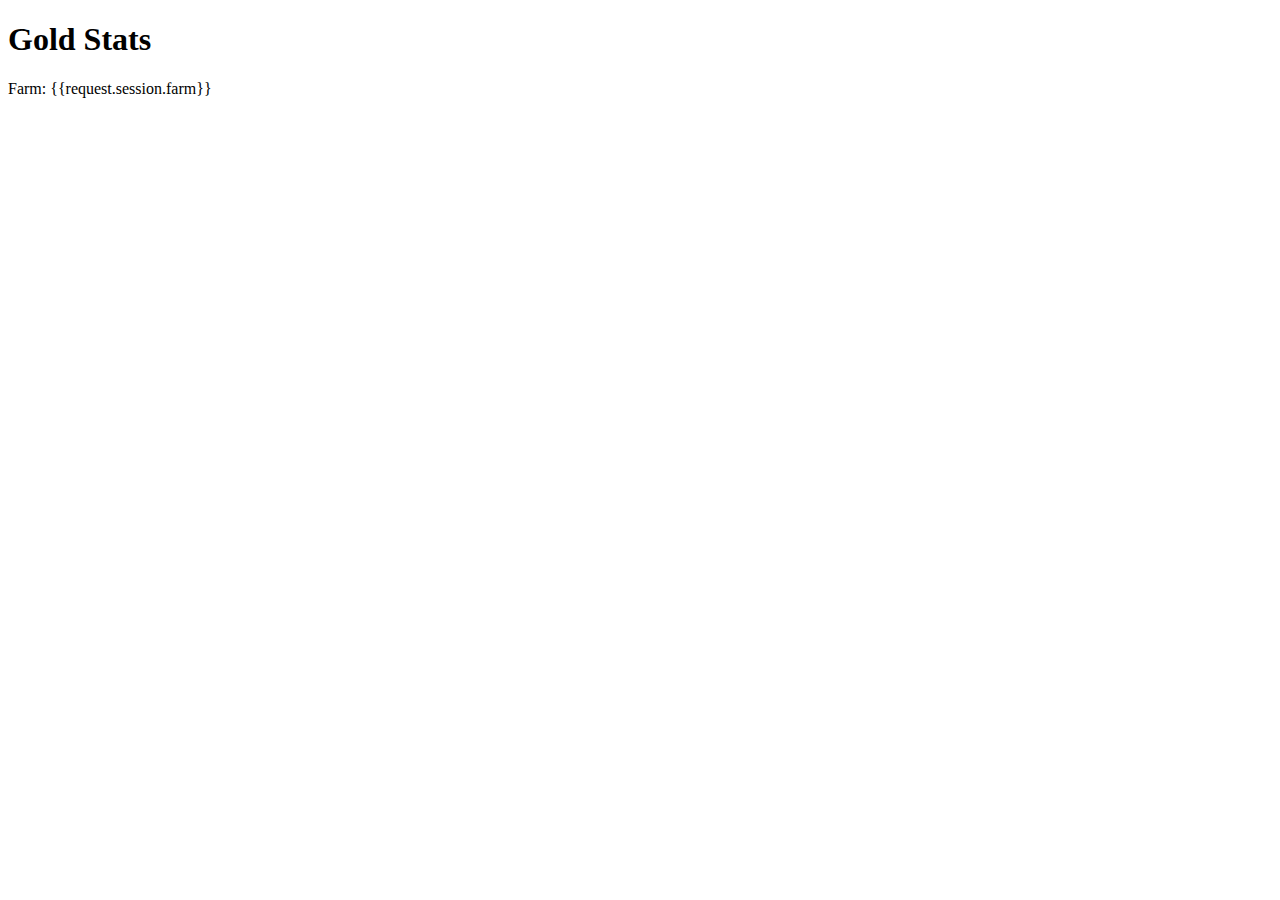
<file: ninja_gold/ninja_gold_app/templates/gold.html>
<!DOCTYPE html>
<html lang="en">
<head>
    <meta charset="UTF-8">
    <meta http-equiv="X-UA-Compatible" content="IE=edge">
    <meta name="viewport" content="width=device-width, initial-scale=1.0">
    <title>Document</title>
</head>
<body>
    <h1>Gold Stats</h1>
    <p>Farm: {{request.session.farm}}</p>
</body>
</html>
</file>
